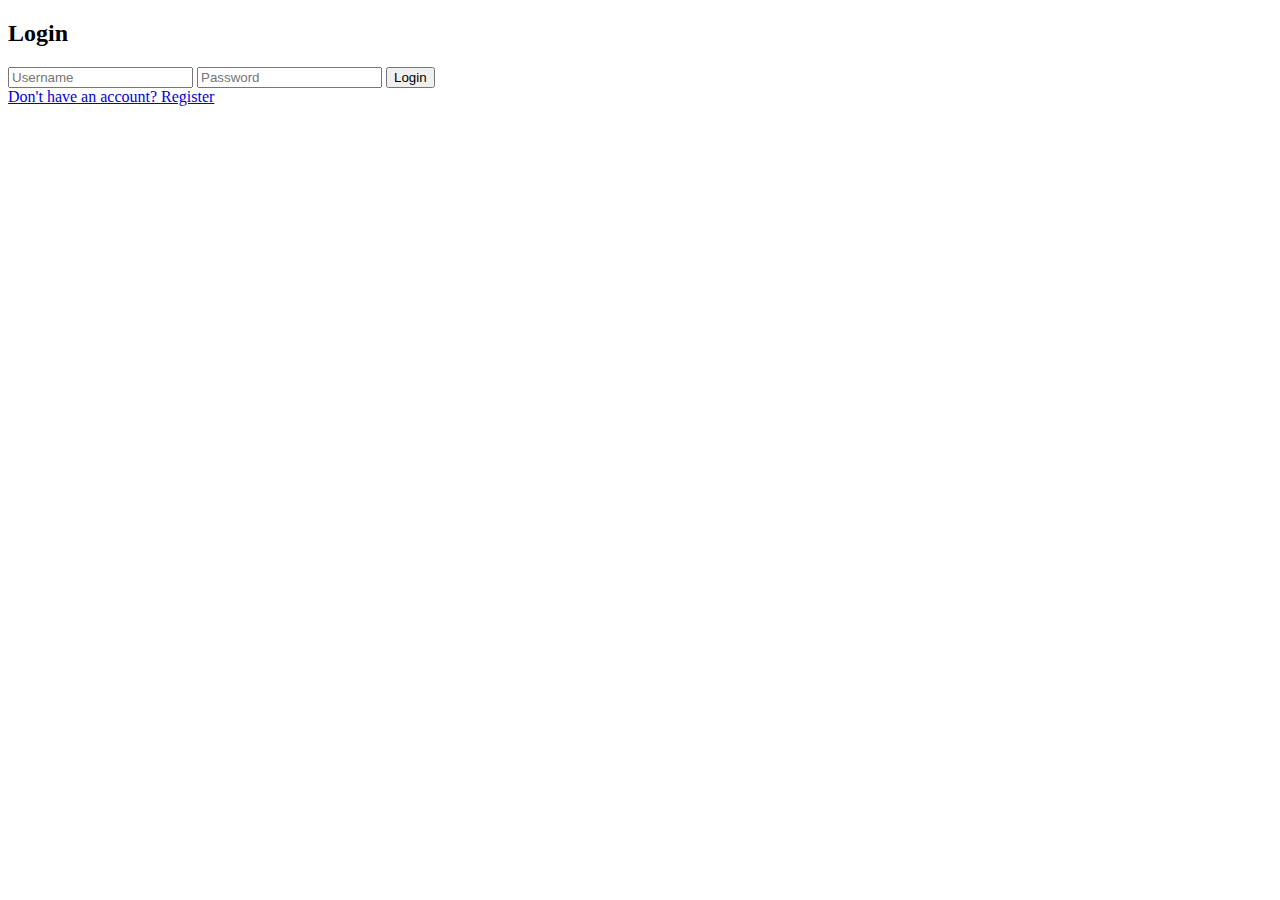
<file: templates/login.html>
<!DOCTYPE html>
<html>
<head>
    <title>Login</title>
</head>
<body>
    <h2>Login</h2>
    <form method="POST">
        <input type="text" name="username" placeholder="Username" required>
        <input type="password" name="password" placeholder="Password" required>
        <button type="submit">Login</button>
    </form>
    <a href="{{ url_for('register') }}">Don't have an account? Register</a>
</body>
</html>
</file>
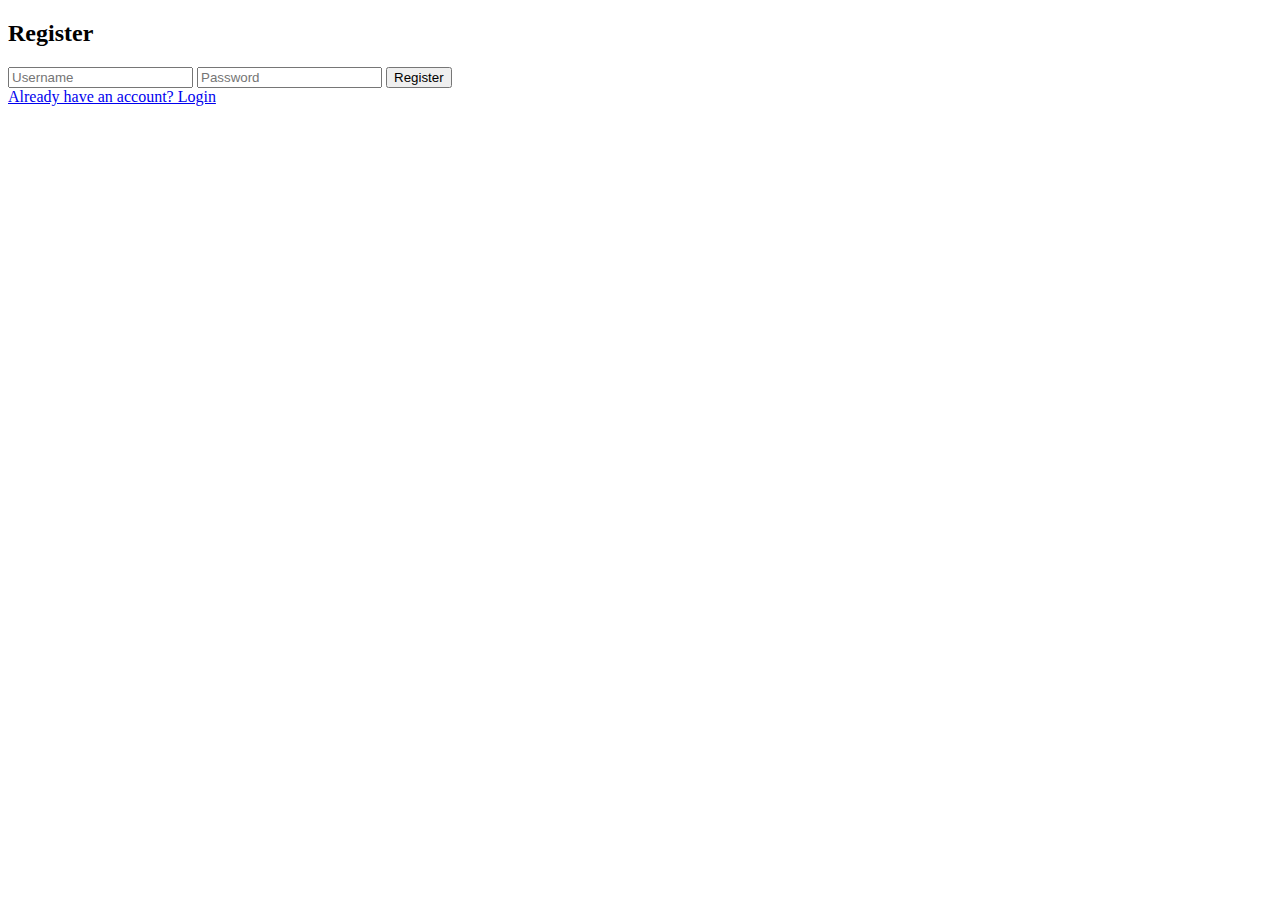
<file: templates/register.html>
<!DOCTYPE html>
<html>
<head>
    <title>Register</title>
</head>
<body>
    <h2>Register</h2>
    <form method="POST">
        <input type="text" name="username" placeholder="Username" required>
        <input type="password" name="password" placeholder="Password" required>
        <button type="submit">Register</button>
    </form>
    <a href="{{ url_for('login') }}">Already have an account? Login</a>
</body>
</html>
</file>
